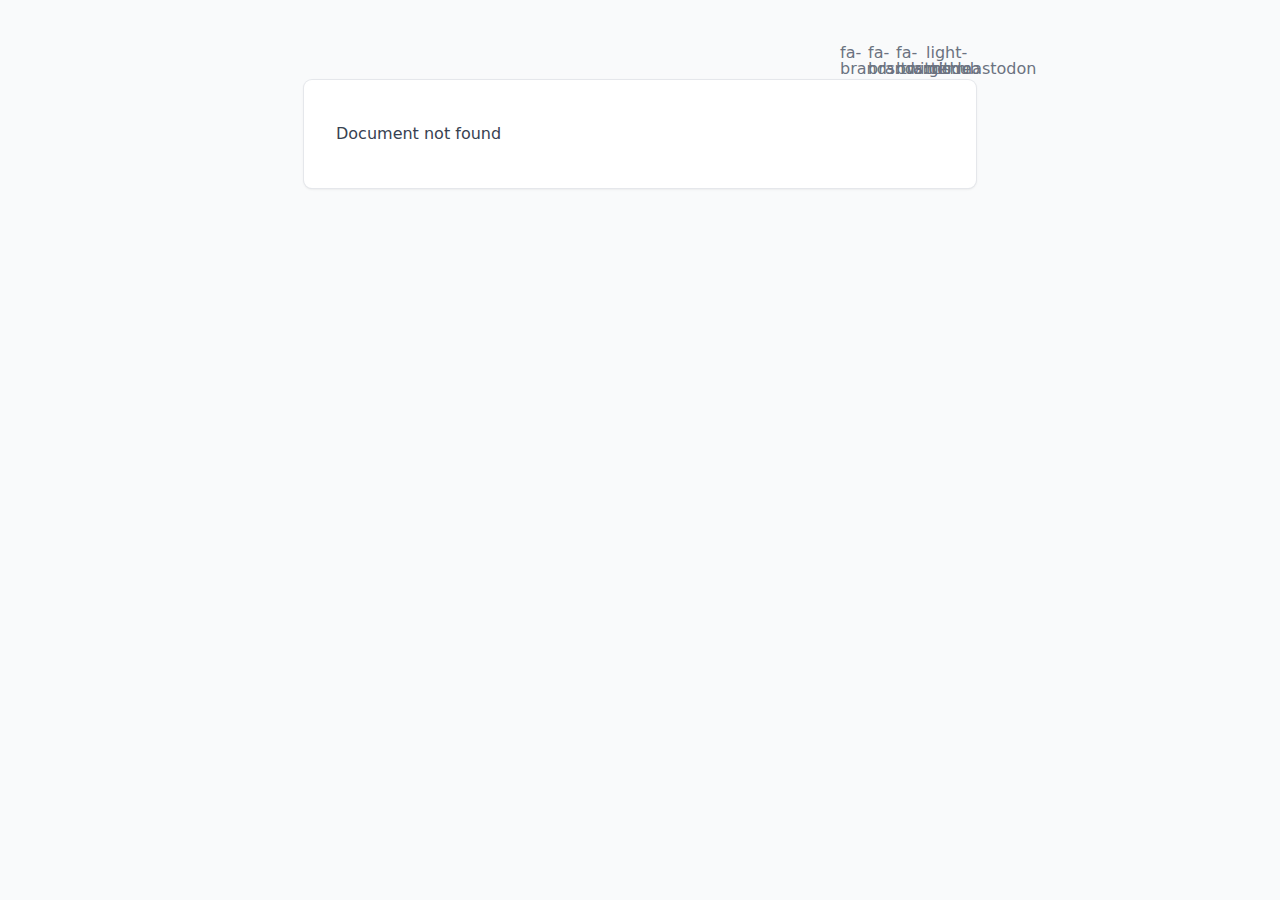
<file: 200.html>
<!DOCTYPE html>
<html >
<head><meta charset="utf-8">
<meta name="viewport" content="width=device-width, initial-scale=1">
<style>/*! tailwindcss v3.4.0 | MIT License | https://tailwindcss.com*/*,:after,:before{border:0 solid #e5e7eb;box-sizing:border-box}:after,:before{--tw-content:""}:host,html{line-height:1.5;-webkit-text-size-adjust:100%;font-family:ui-sans-serif,system-ui,sans-serif,Apple Color Emoji,Segoe UI Emoji,Segoe UI Symbol,Noto Color Emoji;font-feature-settings:normal;font-variation-settings:normal;tab-size:4;-webkit-tap-highlight-color:transparent}body{line-height:inherit;margin:0}hr{border-top-width:1px;color:inherit;height:0}abbr:where([title]){-webkit-text-decoration:underline dotted;text-decoration:underline dotted}h1,h2,h3,h4,h5,h6{font-size:inherit;font-weight:inherit}a{color:inherit;text-decoration:inherit}b,strong{font-weight:bolder}code,kbd,pre,samp{font-family:ui-monospace,SFMono-Regular,Menlo,Monaco,Consolas,Liberation Mono,Courier New,monospace;font-feature-settings:normal;font-size:1em;font-variation-settings:normal}small{font-size:80%}sub,sup{font-size:75%;line-height:0;position:relative;vertical-align:baseline}sub{bottom:-.25em}sup{top:-.5em}table{border-collapse:collapse;border-color:inherit;text-indent:0}button,input,optgroup,select,textarea{color:inherit;font-family:inherit;font-feature-settings:inherit;font-size:100%;font-variation-settings:inherit;font-weight:inherit;line-height:inherit;margin:0;padding:0}button,select{text-transform:none}[type=button],[type=reset],[type=submit],button{-webkit-appearance:button;background-color:transparent;background-image:none}:-moz-focusring{outline:auto}:-moz-ui-invalid{box-shadow:none}progress{vertical-align:baseline}::-webkit-inner-spin-button,::-webkit-outer-spin-button{height:auto}[type=search]{-webkit-appearance:textfield;outline-offset:-2px}::-webkit-search-decoration{-webkit-appearance:none}::-webkit-file-upload-button{-webkit-appearance:button;font:inherit}summary{display:list-item}blockquote,dd,dl,figure,h1,h2,h3,h4,h5,h6,hr,p,pre{margin:0}fieldset{margin:0}fieldset,legend{padding:0}menu,ol,ul{list-style:none;margin:0;padding:0}dialog{padding:0}textarea{resize:vertical}input::placeholder,textarea::placeholder{color:#9ca3af;opacity:1}[role=button],button{cursor:pointer}:disabled{cursor:default}audio,canvas,embed,iframe,img,object,svg,video{display:block;vertical-align:middle}img,video{height:auto;max-width:100%}[hidden]{display:none}*,:after,:before{--tw-border-spacing-x:0;--tw-border-spacing-y:0;--tw-translate-x:0;--tw-translate-y:0;--tw-rotate:0;--tw-skew-x:0;--tw-skew-y:0;--tw-scale-x:1;--tw-scale-y:1;--tw-pan-x: ;--tw-pan-y: ;--tw-pinch-zoom: ;--tw-scroll-snap-strictness:proximity;--tw-gradient-from-position: ;--tw-gradient-via-position: ;--tw-gradient-to-position: ;--tw-ordinal: ;--tw-slashed-zero: ;--tw-numeric-figure: ;--tw-numeric-spacing: ;--tw-numeric-fraction: ;--tw-ring-inset: ;--tw-ring-offset-width:0px;--tw-ring-offset-color:#fff;--tw-ring-color:rgba(59,130,246,.5);--tw-ring-offset-shadow:0 0 #0000;--tw-ring-shadow:0 0 #0000;--tw-shadow:0 0 #0000;--tw-shadow-colored:0 0 #0000;--tw-blur: ;--tw-brightness: ;--tw-contrast: ;--tw-grayscale: ;--tw-hue-rotate: ;--tw-invert: ;--tw-saturate: ;--tw-sepia: ;--tw-drop-shadow: ;--tw-backdrop-blur: ;--tw-backdrop-brightness: ;--tw-backdrop-contrast: ;--tw-backdrop-grayscale: ;--tw-backdrop-hue-rotate: ;--tw-backdrop-invert: ;--tw-backdrop-opacity: ;--tw-backdrop-saturate: ;--tw-backdrop-sepia: }::backdrop{--tw-border-spacing-x:0;--tw-border-spacing-y:0;--tw-translate-x:0;--tw-translate-y:0;--tw-rotate:0;--tw-skew-x:0;--tw-skew-y:0;--tw-scale-x:1;--tw-scale-y:1;--tw-pan-x: ;--tw-pan-y: ;--tw-pinch-zoom: ;--tw-scroll-snap-strictness:proximity;--tw-gradient-from-position: ;--tw-gradient-via-position: ;--tw-gradient-to-position: ;--tw-ordinal: ;--tw-slashed-zero: ;--tw-numeric-figure: ;--tw-numeric-spacing: ;--tw-numeric-fraction: ;--tw-ring-inset: ;--tw-ring-offset-width:0px;--tw-ring-offset-color:#fff;--tw-ring-color:rgba(59,130,246,.5);--tw-ring-offset-shadow:0 0 #0000;--tw-ring-shadow:0 0 #0000;--tw-shadow:0 0 #0000;--tw-shadow-colored:0 0 #0000;--tw-blur: ;--tw-brightness: ;--tw-contrast: ;--tw-grayscale: ;--tw-hue-rotate: ;--tw-invert: ;--tw-saturate: ;--tw-sepia: ;--tw-drop-shadow: ;--tw-backdrop-blur: ;--tw-backdrop-brightness: ;--tw-backdrop-contrast: ;--tw-backdrop-grayscale: ;--tw-backdrop-hue-rotate: ;--tw-backdrop-invert: ;--tw-backdrop-opacity: ;--tw-backdrop-saturate: ;--tw-backdrop-sepia: }.prose{color:var(--tw-prose-body);max-width:65ch}.prose :where(p):not(:where([class~=not-prose],[class~=not-prose] *)){margin-bottom:1.25em;margin-top:1.25em}.prose :where([class~=lead]):not(:where([class~=not-prose],[class~=not-prose] *)){color:var(--tw-prose-lead);font-size:1.25em;line-height:1.6;margin-bottom:1.2em;margin-top:1.2em}.prose :where(a):not(:where([class~=not-prose],[class~=not-prose] *)){color:var(--tw-prose-links);font-weight:500;text-decoration:underline}.prose :where(strong):not(:where([class~=not-prose],[class~=not-prose] *)){color:var(--tw-prose-bold);font-weight:600}.prose :where(a strong):not(:where([class~=not-prose],[class~=not-prose] *)){color:inherit}.prose :where(blockquote strong):not(:where([class~=not-prose],[class~=not-prose] *)){color:inherit}.prose :where(thead th strong):not(:where([class~=not-prose],[class~=not-prose] *)){color:inherit}.prose :where(ol):not(:where([class~=not-prose],[class~=not-prose] *)){list-style-type:decimal;margin-bottom:1.25em;margin-top:1.25em;padding-left:1.625em}.prose :where(ol[type=A]):not(:where([class~=not-prose],[class~=not-prose] *)){list-style-type:upper-alpha}.prose :where(ol[type=a]):not(:where([class~=not-prose],[class~=not-prose] *)){list-style-type:lower-alpha}.prose :where(ol[type=A s]):not(:where([class~=not-prose],[class~=not-prose] *)){list-style-type:upper-alpha}.prose :where(ol[type=a s]):not(:where([class~=not-prose],[class~=not-prose] *)){list-style-type:lower-alpha}.prose :where(ol[type=I]):not(:where([class~=not-prose],[class~=not-prose] *)){list-style-type:upper-roman}.prose :where(ol[type=i]):not(:where([class~=not-prose],[class~=not-prose] *)){list-style-type:lower-roman}.prose :where(ol[type=I s]):not(:where([class~=not-prose],[class~=not-prose] *)){list-style-type:upper-roman}.prose :where(ol[type=i s]):not(:where([class~=not-prose],[class~=not-prose] *)){list-style-type:lower-roman}.prose :where(ol[type="1"]):not(:where([class~=not-prose],[class~=not-prose] *)){list-style-type:decimal}.prose :where(ul):not(:where([class~=not-prose],[class~=not-prose] *)){list-style-type:disc;margin-bottom:1.25em;margin-top:1.25em;padding-left:1.625em}.prose :where(ol>li):not(:where([class~=not-prose],[class~=not-prose] *))::marker{color:var(--tw-prose-counters);font-weight:400}.prose :where(ul>li):not(:where([class~=not-prose],[class~=not-prose] *))::marker{color:var(--tw-prose-bullets)}.prose :where(dt):not(:where([class~=not-prose],[class~=not-prose] *)){color:var(--tw-prose-headings);font-weight:600;margin-top:1.25em}.prose :where(hr):not(:where([class~=not-prose],[class~=not-prose] *)){border-color:var(--tw-prose-hr);border-top-width:1px;margin-bottom:3em;margin-top:3em}.prose :where(blockquote):not(:where([class~=not-prose],[class~=not-prose] *)){border-left-color:var(--tw-prose-quote-borders);border-left-width:.25rem;color:var(--tw-prose-quotes);font-style:italic;font-weight:500;margin-bottom:1.6em;margin-top:1.6em;padding-left:1em;quotes:"\201C""\201D""\2018""\2019"}.prose :where(blockquote p:first-of-type):not(:where([class~=not-prose],[class~=not-prose] *)):before{content:open-quote}.prose :where(blockquote p:last-of-type):not(:where([class~=not-prose],[class~=not-prose] *)):after{content:close-quote}.prose :where(h1):not(:where([class~=not-prose],[class~=not-prose] *)){color:var(--tw-prose-headings);font-size:2.25em;font-weight:800;line-height:1.1111111;margin-bottom:.8888889em;margin-top:0}.prose :where(h1 strong):not(:where([class~=not-prose],[class~=not-prose] *)){color:inherit;font-weight:900}.prose :where(h2):not(:where([class~=not-prose],[class~=not-prose] *)){color:var(--tw-prose-headings);font-size:1.5em;font-weight:700;line-height:1.3333333;margin-bottom:1em;margin-top:2em}.prose :where(h2 strong):not(:where([class~=not-prose],[class~=not-prose] *)){color:inherit;font-weight:800}.prose :where(h3):not(:where([class~=not-prose],[class~=not-prose] *)){color:var(--tw-prose-headings);font-size:1.25em;font-weight:600;line-height:1.6;margin-bottom:.6em;margin-top:1.6em}.prose :where(h3 strong):not(:where([class~=not-prose],[class~=not-prose] *)){color:inherit;font-weight:700}.prose :where(h4):not(:where([class~=not-prose],[class~=not-prose] *)){color:var(--tw-prose-headings);font-weight:600;line-height:1.5;margin-bottom:.5em;margin-top:1.5em}.prose :where(h4 strong):not(:where([class~=not-prose],[class~=not-prose] *)){color:inherit;font-weight:700}.prose :where(img):not(:where([class~=not-prose],[class~=not-prose] *)){margin-bottom:2em;margin-top:2em}.prose :where(picture):not(:where([class~=not-prose],[class~=not-prose] *)){display:block;margin-bottom:2em;margin-top:2em}.prose :where(kbd):not(:where([class~=not-prose],[class~=not-prose] *)){border-radius:.3125rem;box-shadow:0 0 0 1px rgb(var(--tw-prose-kbd-shadows)/10%),0 3px 0 rgb(var(--tw-prose-kbd-shadows)/10%);color:var(--tw-prose-kbd);font-family:inherit;font-size:.875em;font-weight:500;padding:.1875em .375em}.prose :where(code):not(:where([class~=not-prose],[class~=not-prose] *)){color:var(--tw-prose-code);font-size:.875em;font-weight:600}.prose :where(code):not(:where([class~=not-prose],[class~=not-prose] *)):before{content:"`"}.prose :where(code):not(:where([class~=not-prose],[class~=not-prose] *)):after{content:"`"}.prose :where(a code):not(:where([class~=not-prose],[class~=not-prose] *)){color:inherit}.prose :where(h1 code):not(:where([class~=not-prose],[class~=not-prose] *)){color:inherit}.prose :where(h2 code):not(:where([class~=not-prose],[class~=not-prose] *)){color:inherit;font-size:.875em}.prose :where(h3 code):not(:where([class~=not-prose],[class~=not-prose] *)){color:inherit;font-size:.9em}.prose :where(h4 code):not(:where([class~=not-prose],[class~=not-prose] *)){color:inherit}.prose :where(blockquote code):not(:where([class~=not-prose],[class~=not-prose] *)){color:inherit}.prose :where(thead th code):not(:where([class~=not-prose],[class~=not-prose] *)){color:inherit}.prose :where(pre):not(:where([class~=not-prose],[class~=not-prose] *)){background-color:var(--tw-prose-pre-bg);border-radius:.375rem;color:var(--tw-prose-pre-code);font-size:.875em;font-weight:400;line-height:1.7142857;margin-bottom:1.7142857em;margin-top:1.7142857em;overflow-x:auto;padding:.8571429em 1.1428571em}.prose :where(pre code):not(:where([class~=not-prose],[class~=not-prose] *)){background-color:transparent;border-radius:0;border-width:0;color:inherit;font-family:inherit;font-size:inherit;font-weight:inherit;line-height:inherit;padding:0}.prose :where(pre code):not(:where([class~=not-prose],[class~=not-prose] *)):before{content:none}.prose :where(pre code):not(:where([class~=not-prose],[class~=not-prose] *)):after{content:none}.prose :where(table):not(:where([class~=not-prose],[class~=not-prose] *)){font-size:.875em;line-height:1.7142857;margin-bottom:2em;margin-top:2em;table-layout:auto;text-align:left;width:100%}.prose :where(thead):not(:where([class~=not-prose],[class~=not-prose] *)){border-bottom-color:var(--tw-prose-th-borders);border-bottom-width:1px}.prose :where(thead th):not(:where([class~=not-prose],[class~=not-prose] *)){color:var(--tw-prose-headings);font-weight:600;padding-bottom:.5714286em;padding-left:.5714286em;padding-right:.5714286em;vertical-align:bottom}.prose :where(tbody tr):not(:where([class~=not-prose],[class~=not-prose] *)){border-bottom-color:var(--tw-prose-td-borders);border-bottom-width:1px}.prose :where(tbody tr:last-child):not(:where([class~=not-prose],[class~=not-prose] *)){border-bottom-width:0}.prose :where(tbody td):not(:where([class~=not-prose],[class~=not-prose] *)){vertical-align:baseline}.prose :where(tfoot):not(:where([class~=not-prose],[class~=not-prose] *)){border-top-color:var(--tw-prose-th-borders);border-top-width:1px}.prose :where(tfoot td):not(:where([class~=not-prose],[class~=not-prose] *)){vertical-align:top}.prose :where(figure>*):not(:where([class~=not-prose],[class~=not-prose] *)){margin-bottom:0;margin-top:0}.prose :where(figcaption):not(:where([class~=not-prose],[class~=not-prose] *)){color:var(--tw-prose-captions);font-size:.875em;line-height:1.4285714;margin-top:.8571429em}.prose{--tw-prose-body:#374151;--tw-prose-headings:#111827;--tw-prose-lead:#4b5563;--tw-prose-links:#111827;--tw-prose-bold:#111827;--tw-prose-counters:#6b7280;--tw-prose-bullets:#d1d5db;--tw-prose-hr:#e5e7eb;--tw-prose-quotes:#111827;--tw-prose-quote-borders:#e5e7eb;--tw-prose-captions:#6b7280;--tw-prose-kbd:#111827;--tw-prose-kbd-shadows:17 24 39;--tw-prose-code:#111827;--tw-prose-pre-code:#e5e7eb;--tw-prose-pre-bg:#1f2937;--tw-prose-th-borders:#d1d5db;--tw-prose-td-borders:#e5e7eb;--tw-prose-invert-body:#d1d5db;--tw-prose-invert-headings:#fff;--tw-prose-invert-lead:#9ca3af;--tw-prose-invert-links:#fff;--tw-prose-invert-bold:#fff;--tw-prose-invert-counters:#9ca3af;--tw-prose-invert-bullets:#4b5563;--tw-prose-invert-hr:#374151;--tw-prose-invert-quotes:#f3f4f6;--tw-prose-invert-quote-borders:#374151;--tw-prose-invert-captions:#9ca3af;--tw-prose-invert-kbd:#fff;--tw-prose-invert-kbd-shadows:255 255 255;--tw-prose-invert-code:#fff;--tw-prose-invert-pre-code:#d1d5db;--tw-prose-invert-pre-bg:rgba(0,0,0,.5);--tw-prose-invert-th-borders:#4b5563;--tw-prose-invert-td-borders:#374151;font-size:1rem;line-height:1.75}.prose :where(picture>img):not(:where([class~=not-prose],[class~=not-prose] *)){margin-bottom:0;margin-top:0}.prose :where(video):not(:where([class~=not-prose],[class~=not-prose] *)){margin-bottom:2em;margin-top:2em}.prose :where(li):not(:where([class~=not-prose],[class~=not-prose] *)){margin-bottom:.5em;margin-top:.5em}.prose :where(ol>li):not(:where([class~=not-prose],[class~=not-prose] *)){padding-left:.375em}.prose :where(ul>li):not(:where([class~=not-prose],[class~=not-prose] *)){padding-left:.375em}.prose :where(.prose>ul>li p):not(:where([class~=not-prose],[class~=not-prose] *)){margin-bottom:.75em;margin-top:.75em}.prose :where(.prose>ul>li>:first-child):not(:where([class~=not-prose],[class~=not-prose] *)){margin-top:1.25em}.prose :where(.prose>ul>li>:last-child):not(:where([class~=not-prose],[class~=not-prose] *)){margin-bottom:1.25em}.prose :where(.prose>ol>li>:first-child):not(:where([class~=not-prose],[class~=not-prose] *)){margin-top:1.25em}.prose :where(.prose>ol>li>:last-child):not(:where([class~=not-prose],[class~=not-prose] *)){margin-bottom:1.25em}.prose :where(ul ul,ul ol,ol ul,ol ol):not(:where([class~=not-prose],[class~=not-prose] *)){margin-bottom:.75em;margin-top:.75em}.prose :where(dl):not(:where([class~=not-prose],[class~=not-prose] *)){margin-bottom:1.25em;margin-top:1.25em}.prose :where(dd):not(:where([class~=not-prose],[class~=not-prose] *)){margin-top:.5em;padding-left:1.625em}.prose :where(hr+*):not(:where([class~=not-prose],[class~=not-prose] *)){margin-top:0}.prose :where(h2+*):not(:where([class~=not-prose],[class~=not-prose] *)){margin-top:0}.prose :where(h3+*):not(:where([class~=not-prose],[class~=not-prose] *)){margin-top:0}.prose :where(h4+*):not(:where([class~=not-prose],[class~=not-prose] *)){margin-top:0}.prose :where(thead th:first-child):not(:where([class~=not-prose],[class~=not-prose] *)){padding-left:0}.prose :where(thead th:last-child):not(:where([class~=not-prose],[class~=not-prose] *)){padding-right:0}.prose :where(tbody td,tfoot td):not(:where([class~=not-prose],[class~=not-prose] *)){padding:.5714286em}.prose :where(tbody td:first-child,tfoot td:first-child):not(:where([class~=not-prose],[class~=not-prose] *)){padding-left:0}.prose :where(tbody td:last-child,tfoot td:last-child):not(:where([class~=not-prose],[class~=not-prose] *)){padding-right:0}.prose :where(figure):not(:where([class~=not-prose],[class~=not-prose] *)){margin-bottom:2em;margin-top:2em}.prose :where(.prose>:first-child):not(:where([class~=not-prose],[class~=not-prose] *)){margin-top:0}.prose :where(.prose>:last-child):not(:where([class~=not-prose],[class~=not-prose] *)){margin-bottom:0}.sr-only{height:1px;margin:-1px;overflow:hidden;padding:0;position:absolute;width:1px;clip:rect(0,0,0,0);border-width:0;white-space:nowrap}.static{position:static}.m-auto{margin:auto}.mx-auto{margin-left:auto;margin-right:auto}.mr-6{margin-right:1.5rem}.block{display:block}.inline-block{display:inline-block}.flex{display:flex}.inline-flex{display:inline-flex}.h-4{height:1rem}.h-5{height:1.25rem}.w-4{width:1rem}.w-5{width:1.25rem}.max-w-2xl{max-width:42rem}.max-w-full{max-width:100%}.max-w-none{max-width:none}.items-center{align-items:center}.justify-between{justify-content:space-between}.gap-1{gap:.25rem}.space-x-3>:not([hidden])~:not([hidden]){--tw-space-x-reverse:0;margin-left:.75rem;margin-left:calc(.75rem*(1 - var(--tw-space-x-reverse)));margin-right:0;margin-right:calc(.75rem*var(--tw-space-x-reverse))}.overflow-x-auto{overflow-x:auto}.rounded{border-radius:.25rem}.bg-gray-50{--tw-bg-opacity:1;background-color:#f9fafb;background-color:rgb(249 250 251/var(--tw-bg-opacity))}.bg-gray-800{--tw-bg-opacity:1;background-color:#1f2937;background-color:rgb(31 41 55/var(--tw-bg-opacity))}.bg-white{--tw-bg-opacity:1;background-color:#fff;background-color:rgb(255 255 255/var(--tw-bg-opacity))}.px-3{padding-left:.75rem;padding-right:.75rem}.px-4{padding-left:1rem;padding-right:1rem}.py-1{padding-bottom:.25rem;padding-top:.25rem}.py-10{padding-bottom:2.5rem;padding-top:2.5rem}.py-4{padding-bottom:1rem;padding-top:1rem}.text-2xl{font-size:1.5rem;line-height:2rem}.font-bold{font-weight:700}.text-black{--tw-text-opacity:1;color:#000;color:rgb(0 0 0/var(--tw-text-opacity))}.text-gray-500{--tw-text-opacity:1;color:#6b7280;color:rgb(107 114 128/var(--tw-text-opacity))}.text-gray-700{--tw-text-opacity:1;color:#374151;color:rgb(55 65 81/var(--tw-text-opacity))}.text-white{--tw-text-opacity:1;color:#fff;color:rgb(255 255 255/var(--tw-text-opacity))}.no-underline{text-decoration-line:none}.ring-1{--tw-ring-offset-shadow:var(--tw-ring-inset) 0 0 0 var(--tw-ring-offset-width) var(--tw-ring-offset-color);--tw-ring-shadow:var(--tw-ring-inset) 0 0 0 calc(1px + var(--tw-ring-offset-width)) var(--tw-ring-color);box-shadow:var(--tw-ring-inset) 0 0 0 var(--tw-ring-offset-width) var(--tw-ring-offset-color),var(--tw-ring-inset) 0 0 0 calc(1px + var(--tw-ring-offset-width)) var(--tw-ring-color),0 0 #0000;box-shadow:var(--tw-ring-offset-shadow),var(--tw-ring-shadow),var(--tw-shadow,0 0 #0000)}.ring-gray-200{--tw-ring-opacity:1;--tw-ring-color:rgb(229 231 235/var(--tw-ring-opacity))}.transition{transition-duration:.15s;transition-property:color,background-color,border-color,text-decoration-color,fill,stroke,opacity,box-shadow,transform,filter,-webkit-backdrop-filter;transition-property:color,background-color,border-color,text-decoration-color,fill,stroke,opacity,box-shadow,transform,filter,backdrop-filter;transition-property:color,background-color,border-color,text-decoration-color,fill,stroke,opacity,box-shadow,transform,filter,backdrop-filter,-webkit-backdrop-filter;transition-timing-function:cubic-bezier(.4,0,.2,1)}:is(:where(.dark) .dark\:prose-invert){--tw-prose-body:var(--tw-prose-invert-body);--tw-prose-headings:var(--tw-prose-invert-headings);--tw-prose-lead:var(--tw-prose-invert-lead);--tw-prose-links:var(--tw-prose-invert-links);--tw-prose-bold:var(--tw-prose-invert-bold);--tw-prose-counters:var(--tw-prose-invert-counters);--tw-prose-bullets:var(--tw-prose-invert-bullets);--tw-prose-hr:var(--tw-prose-invert-hr);--tw-prose-quotes:var(--tw-prose-invert-quotes);--tw-prose-quote-borders:var(--tw-prose-invert-quote-borders);--tw-prose-captions:var(--tw-prose-invert-captions);--tw-prose-kbd:var(--tw-prose-invert-kbd);--tw-prose-kbd-shadows:var(--tw-prose-invert-kbd-shadows);--tw-prose-code:var(--tw-prose-invert-code);--tw-prose-pre-code:var(--tw-prose-invert-pre-code);--tw-prose-pre-bg:var(--tw-prose-invert-pre-bg);--tw-prose-th-borders:var(--tw-prose-invert-th-borders);--tw-prose-td-borders:var(--tw-prose-invert-td-borders)}.hover\:text-gray-700:hover{--tw-text-opacity:1;color:#374151;color:rgb(55 65 81/var(--tw-text-opacity))}.prose-a\:border-b :is(:where(a):not(:where([class~=not-prose],[class~=not-prose] *))){border-bottom-width:1px}.prose-a\:border-dashed :is(:where(a):not(:where([class~=not-prose],[class~=not-prose] *))){border-style:dashed}.prose-a\:font-normal :is(:where(a):not(:where([class~=not-prose],[class~=not-prose] *))){font-weight:400}.prose-a\:no-underline :is(:where(a):not(:where([class~=not-prose],[class~=not-prose] *))){text-decoration-line:none}.hover\:prose-a\:border-solid :is(:where(a):not(:where([class~=not-prose],[class~=not-prose] *))):hover{border-style:solid}.hover\:prose-a\:border-primary-400 :is(:where(a):not(:where([class~=not-prose],[class~=not-prose] *))):hover{--tw-border-opacity:1;border-color:#34d399;border-color:rgb(52 211 153/var(--tw-border-opacity))}.hover\:prose-a\:text-primary-400 :is(:where(a):not(:where([class~=not-prose],[class~=not-prose] *))):hover{--tw-text-opacity:1;color:#34d399;color:rgb(52 211 153/var(--tw-text-opacity))}.prose-pre\:bg-gray-100 :is(:where(pre):not(:where([class~=not-prose],[class~=not-prose] *))){--tw-bg-opacity:1;background-color:#f3f4f6;background-color:rgb(243 244 246/var(--tw-bg-opacity))}@media (min-width:640px){.sm\:rounded{border-radius:.25rem}.sm\:rounded-lg{border-radius:.5rem}.sm\:px-8{padding-left:2rem;padding-right:2rem}.sm\:pb-10{padding-bottom:2.5rem}.sm\:pt-6{padding-top:1.5rem}.sm\:shadow{--tw-shadow:0 1px 3px 0 rgba(0,0,0,.1),0 1px 2px -1px rgba(0,0,0,.1);--tw-shadow-colored:0 1px 3px 0 var(--tw-shadow-color),0 1px 2px -1px var(--tw-shadow-color);box-shadow:0 0 #0000,0 0 #0000,0 1px 3px 0 rgba(0,0,0,.1),0 1px 2px -1px rgba(0,0,0,.1);box-shadow:var(--tw-ring-offset-shadow,0 0 #0000),var(--tw-ring-shadow,0 0 #0000),var(--tw-shadow)}}:is(:where(.dark) .dark\:bg-gray-200){--tw-bg-opacity:1;background-color:#e5e7eb;background-color:rgb(229 231 235/var(--tw-bg-opacity))}:is(:where(.dark) .dark\:bg-gray-800){--tw-bg-opacity:1;background-color:#1f2937;background-color:rgb(31 41 55/var(--tw-bg-opacity))}:is(:where(.dark) .dark\:bg-gray-900){--tw-bg-opacity:1;background-color:#111827;background-color:rgb(17 24 39/var(--tw-bg-opacity))}:is(:where(.dark) .dark\:text-gray-100){--tw-text-opacity:1;color:#f3f4f6;color:rgb(243 244 246/var(--tw-text-opacity))}:is(:where(.dark) .dark\:text-gray-200){--tw-text-opacity:1;color:#e5e7eb;color:rgb(229 231 235/var(--tw-text-opacity))}:is(:where(.dark) .dark\:text-gray-950){--tw-text-opacity:1;color:#030712;color:rgb(3 7 18/var(--tw-text-opacity))}:is(:where(.dark) .dark\:ring-gray-700){--tw-ring-opacity:1;--tw-ring-color:rgb(55 65 81/var(--tw-ring-opacity))}:is(:where(.dark) .dark\:hover\:text-gray-300:hover){--tw-text-opacity:1;color:#d1d5db;color:rgb(209 213 219/var(--tw-text-opacity))}:is(:where(.dark) .dark\:prose-pre\:bg-gray-900 :is(:where(pre):not(:where([class~=not-prose],[class~=not-prose] *)))){--tw-bg-opacity:1;background-color:#111827;background-color:rgb(17 24 39/var(--tw-bg-opacity))}</style>
<style>.icon[data-v-c0697c0a]{display:inline-block;vertical-align:middle}</style>
<style>body{--tw-bg-opacity:1;background-color:#f9fafb;background-color:rgb(249 250 251/var(--tw-bg-opacity));--tw-text-opacity:1;color:#000;color:rgb(0 0 0/var(--tw-text-opacity))}:is(:where(.dark) body){--tw-bg-opacity:1;background-color:#111827;background-color:rgb(17 24 39/var(--tw-bg-opacity));--tw-text-opacity:1;color:#fff;color:rgb(255 255 255/var(--tw-text-opacity))}</style>
<link rel="stylesheet" href="/_nuxt/entry.MeIbm8nB.css">
<link rel="modulepreload" as="script" crossorigin href="/_nuxt/entry.CMm5rEtL.js">
<link rel="prefetch" as="script" crossorigin href="/_nuxt/default.cSZ_OojY.js">
<link rel="prefetch" as="script" crossorigin href="/_nuxt/full-width.78kZgbjI.js">
<link rel="prefetch" as="script" crossorigin href="/_nuxt/client-db.M6UN6rQx.js">
<link rel="prefetch" as="script" crossorigin href="/_nuxt/slugify._f0PuEI-.js">
<link rel="prefetch" as="style" href="/_nuxt/useStudio.W5X7HQX3.css">
<link rel="prefetch" as="script" crossorigin href="/_nuxt/useStudio.J2VmH-Pc.js">
<link rel="prefetch" as="script" crossorigin href="/_nuxt/query.QNQ-418-.js">
<link rel="prefetch" as="script" crossorigin href="/_nuxt/preview.wzgLcE5e.js">
<link rel="prefetch" as="script" crossorigin href="/_nuxt/error-404.FrNoI7Te.js">
<link rel="prefetch" as="script" crossorigin href="/_nuxt/error-500.EdX7LlEq.js">
<script type="module" src="/_nuxt/entry.CMm5rEtL.js" crossorigin></script><script>"use strict";(()=>{const a=window,e=document.documentElement,m=["dark","light"],c=window&&window.localStorage&&window.localStorage.getItem&&window.localStorage.getItem("nuxt-color-mode")||"system";let n=c==="system"?d():c;const l=e.getAttribute("data-color-mode-forced");l&&(n=l),i(n),a["__NUXT_COLOR_MODE__"]={preference:c,value:n,getColorScheme:d,addColorScheme:i,removeColorScheme:f};function i(o){const t=""+o+"",s="";e.classList?e.classList.add(t):e.className+=" "+t,s&&e.setAttribute("data-"+s,o)}function f(o){const t=""+o+"",s="";e.classList?e.classList.remove(t):e.className=e.className.replace(new RegExp(t,"g"),""),s&&e.removeAttribute("data-"+s)}function r(o){return a.matchMedia("(prefers-color-scheme"+o+")")}function d(){if(a.matchMedia&&r("").media!=="not all"){for(const o of m)if(r(":"+o).matches)return o}return"light"}})();
</script></head>
<body ><div id="__nuxt"></div><script type="application/json" id="__NUXT_DATA__" data-ssr="false">[{"_errors":1,"serverRendered":2,"data":3,"state":4,"once":5},{},false,{},{},["Set"]]</script>
<script>window.__NUXT__={};window.__NUXT__.config={public:{studio:{apiURL:"https://api.nuxt.studio"},mdc:{components:{prose:true,map:{p:"prose-p",a:"prose-a",blockquote:"prose-blockquote","code-inline":"prose-code-inline",code:"ProseCodeInline",em:"prose-em",h1:"prose-h1",h2:"prose-h2",h3:"prose-h3",h4:"prose-h4",h5:"prose-h5",h6:"prose-h6",hr:"prose-hr",img:"prose-img",ul:"prose-ul",ol:"prose-ol",li:"prose-li",strong:"prose-strong",table:"prose-table",thead:"prose-thead",tbody:"prose-tbody",td:"prose-td",th:"prose-th",tr:"prose-tr"}},headings:{anchorLinks:{h1:false,h2:true,h3:true,h4:true,h5:false,h6:false}}},content:{locales:[],defaultLocale:"",integrity:1703930263986,experimental:{stripQueryParameters:false,advanceQuery:false,clientDB:false},respectPathCase:false,api:{baseURL:"/api/_content"},navigation:{fields:["layout"]},tags:{p:"prose-p",a:"prose-a",blockquote:"prose-blockquote","code-inline":"prose-code-inline",code:"ProseCodeInline",em:"prose-em",h1:"prose-h1",h2:"prose-h2",h3:"prose-h3",h4:"prose-h4",h5:"prose-h5",h6:"prose-h6",hr:"prose-hr",img:"prose-img",ul:"prose-ul",ol:"prose-ol",li:"prose-li",strong:"prose-strong",table:"prose-table",thead:"prose-thead",tbody:"prose-tbody",td:"prose-td",th:"prose-th",tr:"prose-tr"},highlight:{theme:{dark:"github-dark",default:"github-light"}},wsUrl:"",documentDriven:{page:true,navigation:true,surround:true,globals:{},layoutFallbacks:["theme"],injectPage:true},host:"",trailingSlash:false,search:"",contentHead:true,anchorLinks:{depth:4,exclude:[1]}}},app:{baseURL:"/",buildAssetsDir:"/_nuxt/",cdnURL:""}}</script></body>
</html>
</file>
<file: _nuxt/entry.MeIbm8nB.css>
.icon[data-v-c0697c0a]{display:inline-block;vertical-align:middle}body{--tw-bg-opacity:1;background-color:#f9fafb;background-color:rgb(249 250 251/var(--tw-bg-opacity));--tw-text-opacity:1;color:#000;color:rgb(0 0 0/var(--tw-text-opacity))}:is(:where(.dark) body){--tw-bg-opacity:1;background-color:#111827;background-color:rgb(17 24 39/var(--tw-bg-opacity));--tw-text-opacity:1;color:#fff;color:rgb(255 255 255/var(--tw-text-opacity))}
</file>
<file: _nuxt/useStudio.W5X7HQX3.css>
body.__preview_enabled{padding-bottom:50px}#__nuxt_preview[data-v-04d14510]{align-items:center;-webkit-backdrop-filter:blur(20px);backdrop-filter:blur(20px);background:#ffffff4d;border-top:1px solid #eee;bottom:-60px;color:#000;display:flex;font-family:Helvetica,sans-serif;font-size:16px;font-weight:500;gap:10px;height:50px;justify-content:center;left:0;position:fixed;right:0;transition:bottom .3s ease-in-out;z-index:10000}#__nuxt_preview.__preview_ready[data-v-04d14510]{bottom:0}#__preview_background[data-v-04d14510]{-webkit-backdrop-filter:blur(8px);backdrop-filter:blur(8px);background:#ffffff4d;height:100vh;left:0;position:fixed;top:0;width:100vw;z-index:9000}#__preview_loader[data-v-04d14510]{align-items:center;color:#000;display:flex;flex-direction:column;font-family:system-ui,-apple-system,BlinkMacSystemFont,Segoe UI,Roboto,Oxygen,Ubuntu,Cantarell,Open Sans,Helvetica Neue,sans-serif;font-size:1.4rem;gap:8px;left:50%;position:fixed;top:50%;transform:translate(-50%,-50%);z-index:9500}#__preview_loader p[data-v-04d14510]{margin:10px 0}.dark #__preview_background[data-v-04d14510],.dark-mode #__preview_background[data-v-04d14510]{background:#0000004d}.dark #__preview_loader[data-v-04d14510],.dark-mode #__preview_loader[data-v-04d14510]{color:#fff}.preview-loading-enter-active[data-v-04d14510],.preview-loading-leave-active[data-v-04d14510]{transition:opacity .4s}.preview-loading-enter[data-v-04d14510],.preview-loading-leave-to[data-v-04d14510]{opacity:0}#__preview_loading_icon[data-v-04d14510]{animation:spin-04d14510 1s linear infinite}.dark #__nuxt_preview[data-v-04d14510],.dark-mode #__nuxt_preview[data-v-04d14510]{background:#0000004d;border-top:1px solid #111;color:#fff}#__nuxt_preview svg[data-v-04d14510]{color:#000;display:inline-block;height:30px;width:30px}.dark #__nuxt_preview svg[data-v-04d14510],.dark-mode #__nuxt_preview svg[data-v-04d14510]{color:#fff}button[data-v-04d14510]{background:transparent;border:1px solid rgba(0,0,0,.2);border-radius:3px;box-shadow:none;color:#000c;cursor:pointer;display:inline-block;font-size:14px;font-weight:400;line-height:1rem;margin:0;padding:4px 10px;text-align:center;transition:none;width:auto}button[data-v-04d14510]:hover{border-color:#0006;color:#000000e6}.dark button[data-v-04d14510],.dark-mode button[data-v-04d14510]{border-color:#fff3;color:#d3d3d3}.dark button[data-v-04d14510]:hover,.dark-mode button[data-v-04d14510]:hover{border-color:#fff6;color:#fff}#__nuxt_preview button[data-v-04d14510]:focus,#__nuxt_preview button[data-v-04d14510]:hover{background:#0000001a}#__nuxt_preview button[data-v-04d14510]:active{background:#0003}.dark #__nuxt_preview button[data-v-04d14510],.dark-mode #__nuxt_preview button[data-v-04d14510]{border:1px solid hsla(0,0%,100%,.2);color:#fffc}.dark #__nuxt_preview button[data-v-04d14510]:hover,.dark-mode #__nuxt_preview button[data-v-04d14510]:focus{background:#ffffff1a}.dark #__nuxt_preview button[data-v-04d14510]:active,.dark-mode #__nuxt_preview button[data-v-04d14510]:active{background:#fff3}#__nuxt_preview.__preview_refreshing button[data-v-04d14510],#__nuxt_preview.__preview_refreshing span[data-v-04d14510],#__nuxt_preview.__preview_refreshing svg[data-v-04d14510]{animation:nuxt_pulsate-04d14510 1s ease-out;animation-iteration-count:infinite;opacity:.5}@keyframes nuxt_pulsate-04d14510{0%{opacity:1}50%{opacity:.5}to{opacity:1}}@keyframes spin-04d14510{0%{transform:rotate(1turn)}to{transform:rotate(0)}}
</file>
